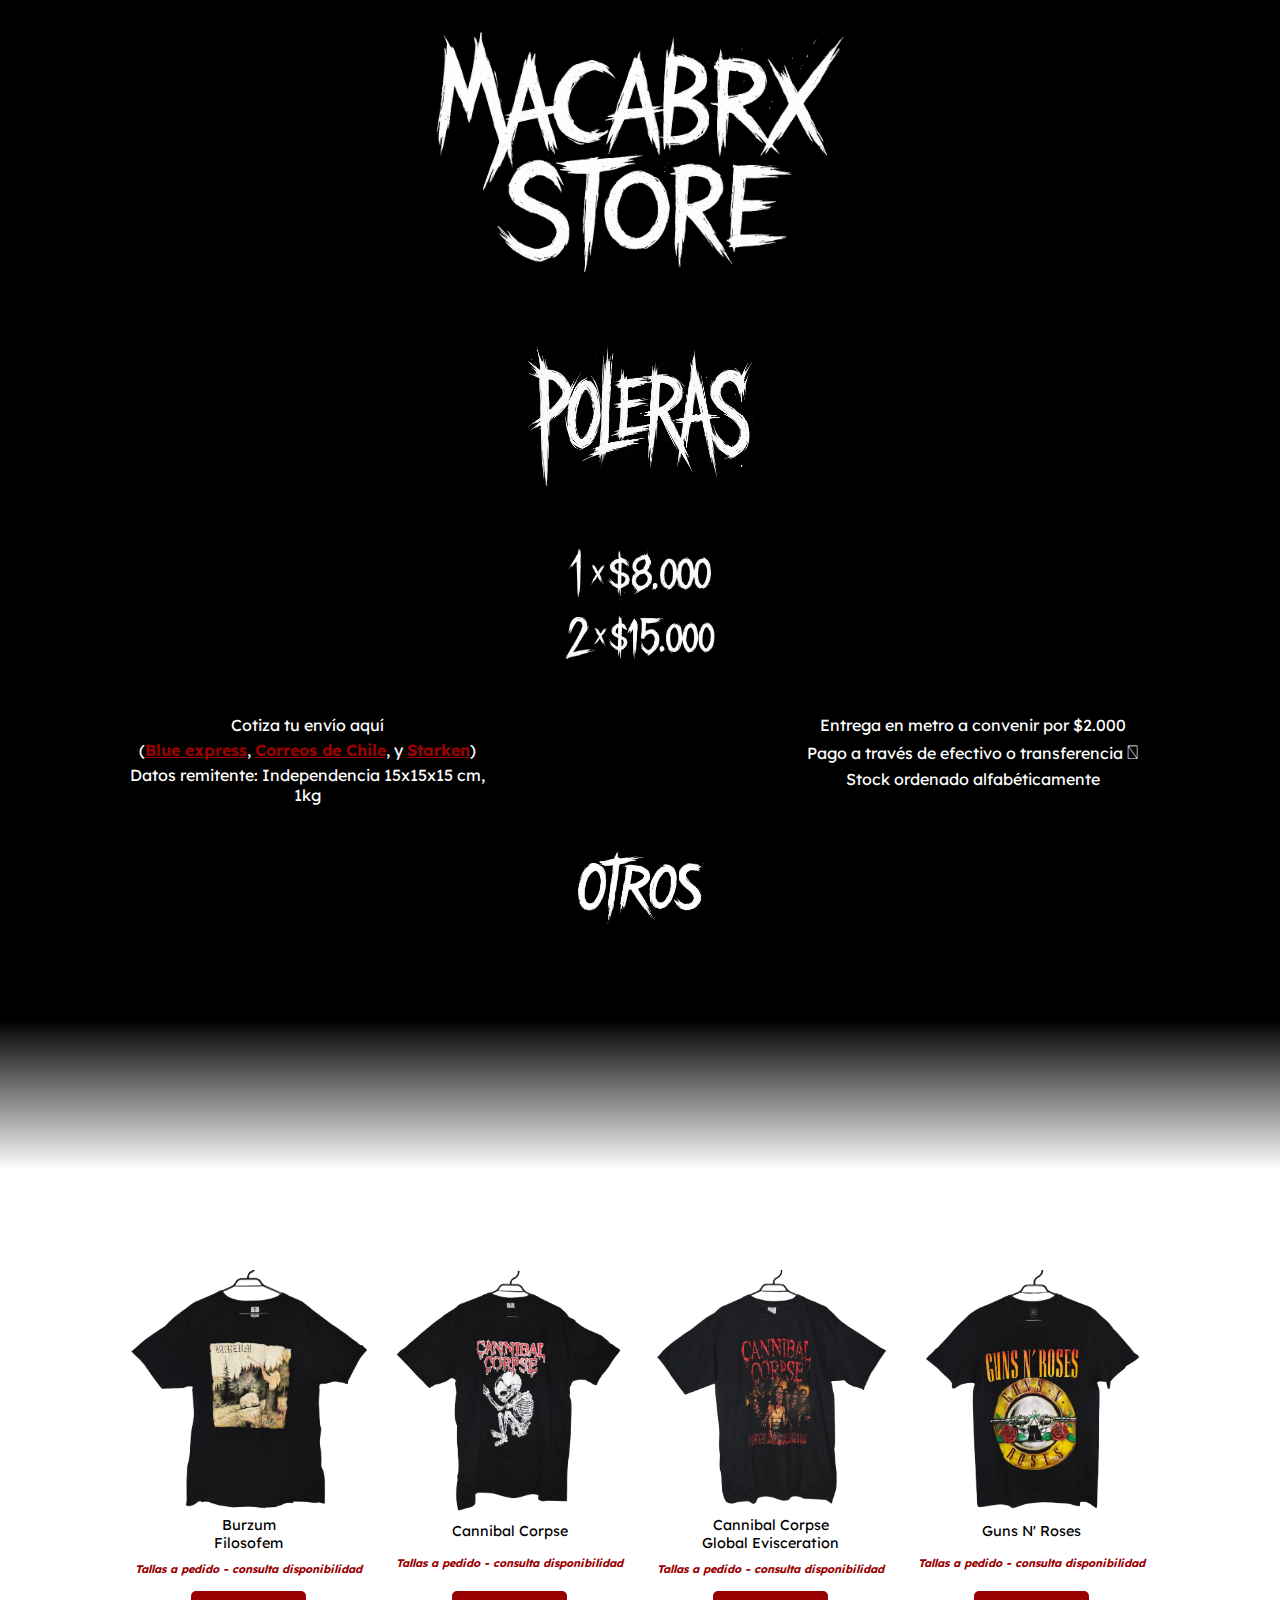
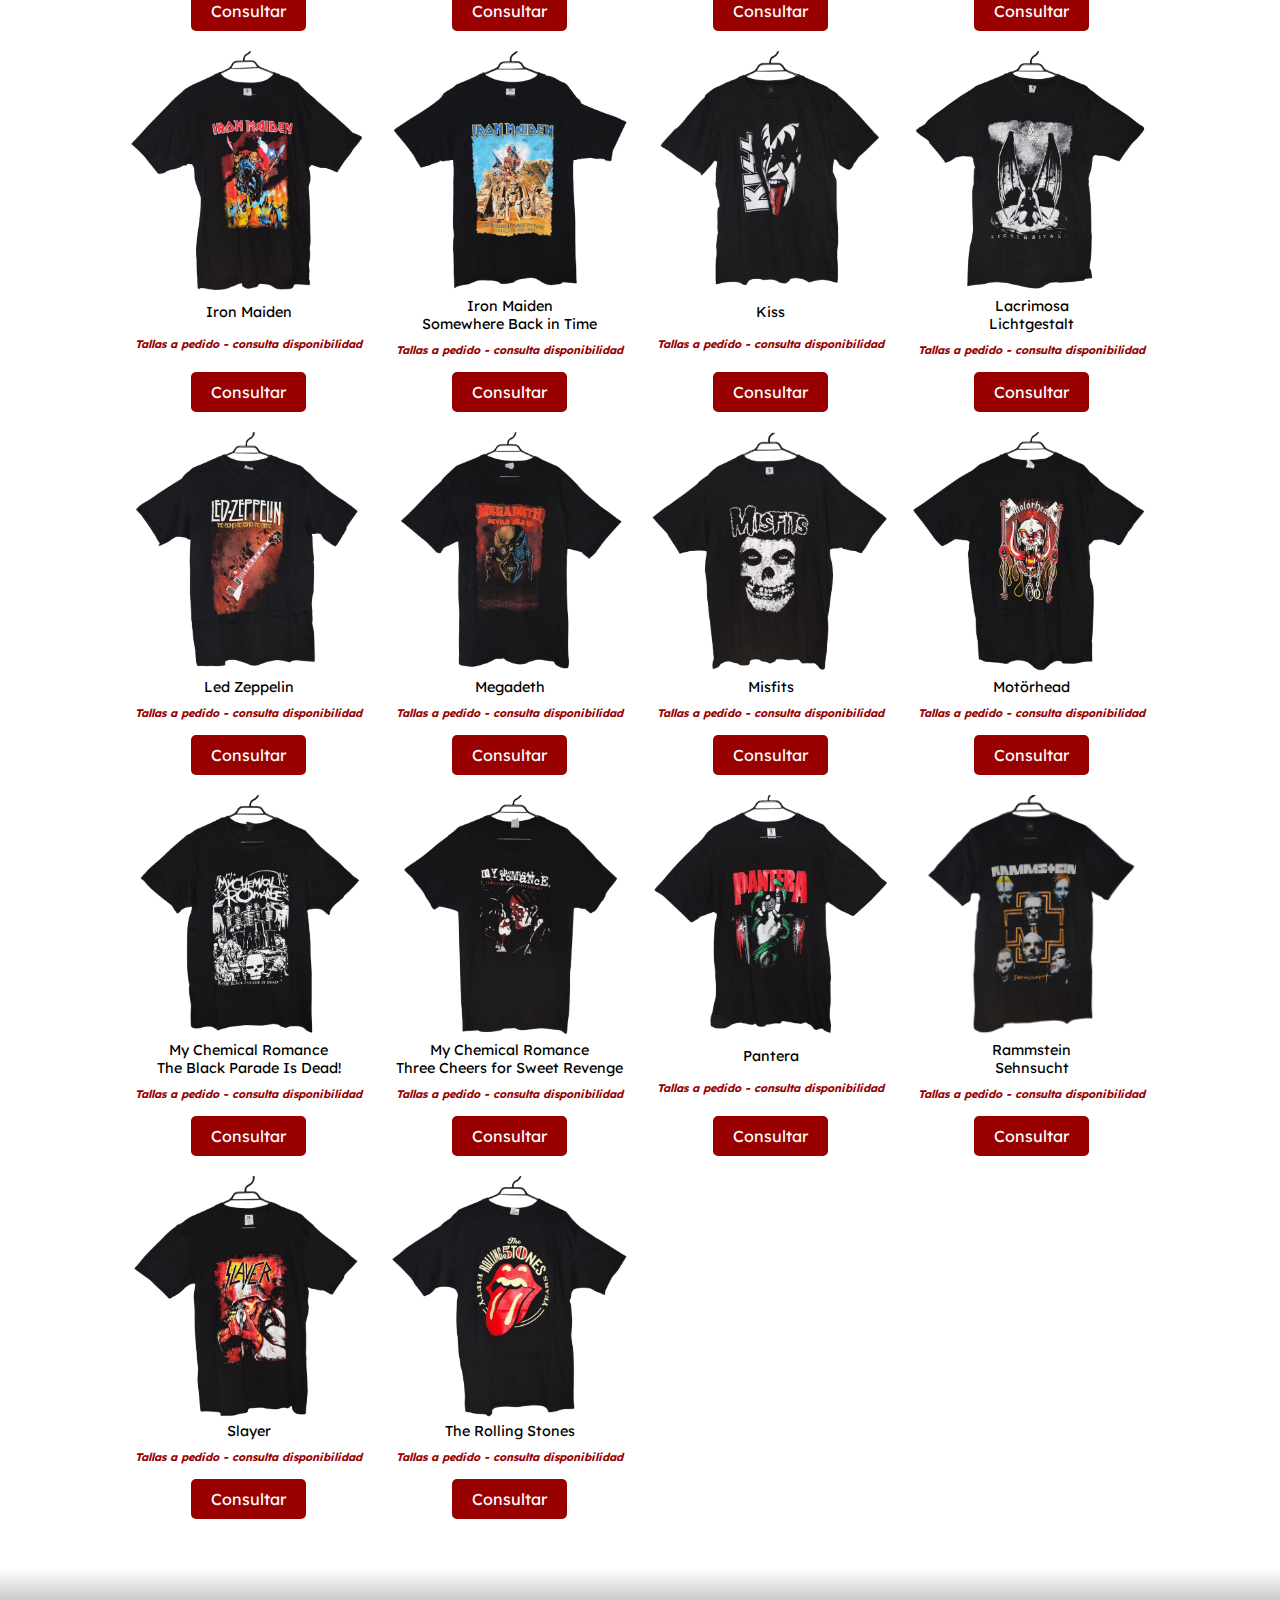
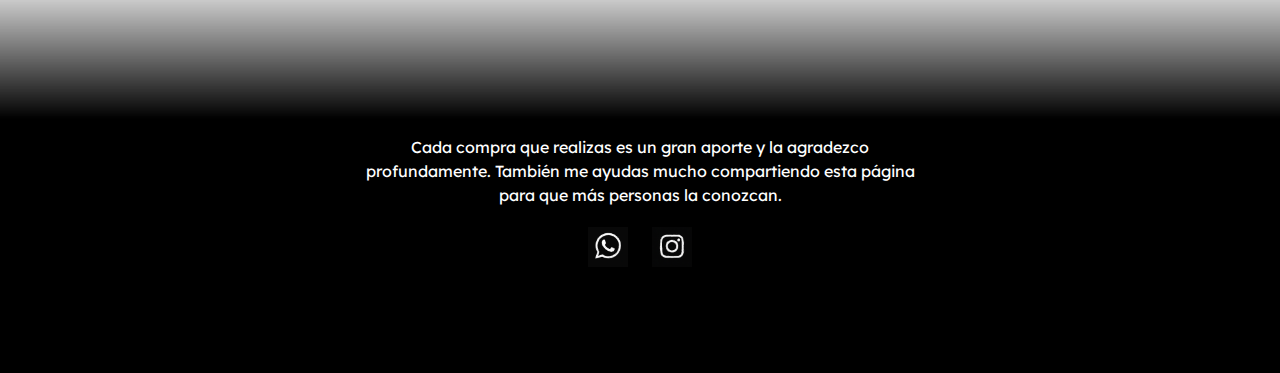
<file: index.html>
<!DOCTYPE html>
<html lang="es">
<head>
    <meta charset="UTF-8">
    <meta name="viewport" content="width=device-width, initial-scale=1.0">
    <title>macabrxstore</title>
    <link rel="icon" type="image/icon" href="fotos/icono.png">

    <link rel="preconnect" href="https://fonts.googleapis.com">
    <link rel="preconnect" href="https://fonts.gstatic.com" crossorigin>
    <link href="https://fonts.googleapis.com/css2?family=Lexend:wght@300;400;700&display=swap" rel="stylesheet">

    <style>
        body {
            background-color: #000;
            color: #fff;
            font-family: 'Lexend', sans-serif;
            margin: 0;
            padding: 0;
            position: relative;
            z-index: 1;
            font-weight: 400;
        }

        img {
            max-width: 100%;
            height: auto;
        }

        /* --- Contenedor principal de la sección superior --- */
        .main-info-container {
            width: 100%;
            margin: 0 auto;
            padding: 0 10%;
            box-sizing: border-box;
        }

        .header-images {
            display: flex;
            flex-direction: column;
            align-items: center;
            margin: 30px 0;
        }

        .header-images .logo {
            width: 40%;
            margin-bottom: 7%;
        }

        .header-images .poleras-image {
            width: 22%;
            margin-bottom: 3%;
        }

        .contact-info-blocks {
            display: flex;
            justify-content: space-between;
            align-items: flex-start;
        }

        .info-block {
            display: flex;
            flex-direction: column;
            align-items: center;
            text-align: center;
            flex-basis: 35%;
        }

        /* Clase para el nuevo contenedor de la parte superior */
        .info-block.info-prices {
            flex-basis: 100%;
        }

        .info-block img {
            width: 150px;
        }

        .info-block .info-text {
            margin-top: 20px;
        }

        .info-text p, .info-text span {
            font-size: 1rem;
            margin: 5px 0;
        }

        .info-text .cotiza-title {
            font-weight: 400;
        }

        .info-text .couriers a {
            color: #990000;
            font-weight: 700;
            text-decoration: underline;
        }

        .info-text .couriers a:hover {
            text-decoration: none;
        }

        .contact-details-container {
            display: flex;
            justify-content: space-between;
            align-items: flex-start;
            margin-top: 30px;
        }
        
        /* Oculta los iconos dentro de contact-details-container */
        .contact-details-container .info-block img {
            display: none;
        }

        /* --- Estilos para la cuadrícula de productos (Horizontal en móvil) --- */
        .product-grid {
            display: grid;
            grid-template-columns: repeat(4, 1fr);
            gap: 20px;
            margin-top: 50px;
            padding: 0 10%;
        }

        .product-item {
            text-align: center;
            display: flex;
            flex-direction: column;
            justify-content: space-between;
        }

        .product-item p {
            font-size: 0.9rem;
            margin: 5px 0;
            font-weight: 400;
        }

        .product-item .tallas {
            color: #990000;
            font-weight: bold;
            font-style: italic;
            font-size: 11px;
        }

        /* Efecto de agrandamiento al pasar el mouse */
        .product-item img {
            transition: transform 0.3s ease-in-out;
            cursor: pointer;
        }

        .product-item img:hover {
            transform: scale(1.20);
        }

        /* --- Sección "Acerca de" y Transición de blanco a negro --- */
        .about-section {
            text-align: center;
            padding: 0 20%;
            line-height: 1.5;
            font-weight: 400;
        }

        .about-section .about-text {
            color: #fff;
        }

        .about-section .social-icons {
            margin-top: 20px;
        }

        .about-section .social-icons a {
            text-decoration: none;
        }

        .about-section .social-icons img {
            width: 40px;
            margin: 0 10px;
        }

        /* --- Transición de negro a blanco --- */
        .black-to-white-transition {
            background-color: #000;
            color: #fff;
            background-image: url('fotos/transición negro a blanco.jpg');
            background-repeat: no-repeat;
            background-size: 100% 150px;
            background-position: center bottom;
            height: 150px;
            margin: 50px 0 0;
        }

        /* --- Sección de fondo blanco (poleras) --- */
        .white-background-section {
            background-color: #fff;
            color: #000;
            padding-top: 50px;
            padding-bottom: 50px;
            position: relative;
            z-index: 1;
        }

        .white-background-section a {
            color: #000;
        }

        /* --- Sección de fondo negro (acerca de) --- */
        .black-background-section {
            background-color: #000;
            color: #fff;
            padding-top: 150px;
            padding-bottom: 100px;
            background-image: url('fotos/transición blanco a negro.jpg');
            background-repeat: no-repeat;
            background-size: 100% 150px;
            background-position: center top;
        }

        /* Estilo del botón de compra */
        .buy-button {
            background-color: #990000;
            color: white;
            border: none;
            padding: 10px 20px;
            cursor: pointer;
            font-family: 'Lexend', sans-serif;
            font-size: 1rem;
            margin-top: 10px;
            text-decoration: none;
            border-radius: 5px;
        }

        .buy-button:hover {
            background-color: #b20000;
        }
        
        /* --- Botón para la categoría "Otros" --- */
        .otros-button-container {
            text-align: center;
            padding: 40px 0;
        }

        .otros-button-container img {
            width: 10%; /* Puedes ajustar el tamaño aquí */
            cursor: pointer;
            transition: transform 0.3s ease-in-out;
        }

        .otros-button-container img:hover {
            transform: scale(1.1); /* Efecto de agrandamiento al pasar el mouse */
        }
        
        /* === Media Queries para hacerlo responsivo === */
        @media (max-width: 1024px) {
            .product-grid {
                grid-template-columns: repeat(2, 1fr);
                padding: 0 5%;
            }
        }

        @media (max-width: 600px) {
            .contact-info-blocks, .contact-details-container {
                flex-direction: column;
                align-items: center;
            }
            .product-grid {
                grid-template-columns: repeat(2, 1fr); /* 2 poleras en horizontal para móviles */
                padding: 0 2%;
            }
            .info-block {
                margin-bottom: 30px;
            }
            .main-info-container {
                padding: 0 5%;
            }
            /* Ajustes para el tamaño de las imágenes en móviles */
            .header-images .logo {
                width: 80%;
                margin-bottom: 10%;
            }
            .header-images .poleras-image {
                width: 50%;
                margin-bottom: 5%;
            }
            .contact-info-blocks .info-prices img {
                width: 30%;
            }
            /* Ajuste de tamaño para el botón de poleras en móviles */
            .otros-button-container img {
                width: 150px;
            }
        }
    </style>
</head>

<body>

    <div class="main-info-container">
        <div class="header-images">
            <img class="logo" src="fotos/logo.png" alt="Logo de Macabrxstore" />
            <img class="poleras-image" src="fotos/poleras.png" alt="Título de la sección de poleras" />
        </div>

        <div class="contact-info-blocks">
            <div class="info-block info-prices">
                <img src="fotos/precios.png" alt="Imagen con lista de precios de poleras" />
            </div>
        </div>

        <div class="contact-details-container">
            <div class="info-block">
                <div class="info-text">
                    <p class="cotiza-title">Cotiza tu envío aquí</p>
                    <div>
                        <span class="couriers">(<a href="https://www.blue.cl/emprendedores/plataforma-emprendedores#cotizadorEmprendedores" target="_blank">Blue express</a>, <a href="https://www.correos.cl/cotizador" target="_blank">Correos de Chile</a>, y <a href="https://starken.cl/cotizador" target="_blank">Starken</a>)</span>
                    </div>
                    <p>Datos remitente: Independencia 15x15x15 cm, 1kg</p>
                </div>
            </div>

            <div class="info-block">
                <div class="info-text">
                    <p>Entrega en metro a convenir por $2.000</p>
                    <p>Pago a través de efectivo o transferencia <span style="font-size: 1.2rem;">𖤐</span></p>
                    <p>Stock ordenado alfabéticamente</p>
                </div>
            </div>
        </div>
    </div>

    <div class="otros-button-container">
        <a href="https://macabrxstore.github.io/otros/">
            <img src="fotos/otros.png" alt="Botón para la categoría 'Otros'" />
        </a>
    </div>

    <div class="black-to-white-transition"></div>

    <div class="white-background-section">
        <div class="product-grid" id="product-grid">
            <div class="product-item">
                <img src="fotos/Poleras/Burzum.png" alt="Polera de Burzum Filosofem" />
                <p>Burzum<br>Filosofem</p>
                <p class="tallas">Tallas a pedido - consulta disponibilidad</p>
                <a href="https://wa.me/56935369789?text=Hola%2C%20me%20interesa%20la%20polera%20de%20Burzum%20Filosofem.%20%C2%BFLa%20tienes%20disponible%3F" target="_blank" style="text-decoration: none;">
                    <button class="buy-button">Consultar</button>
                </a>
            </div>
            <div class="product-item">
                <img src="fotos/Poleras/Cannibal Corpse.png" alt="Polera de Cannibal Corpse con diseño de esqueleto y logo" />
                <p>Cannibal Corpse</p>
                <p class="tallas">Tallas a pedido - consulta disponibilidad</p>
                <a href="https://wa.me/56935369789?text=Hola%2C%20me%20interesa%20la%20polera%20de%20Cannibal%20Corpse.%20%C2%BFLa%20tienes%20disponible%3F" target="_blank" style="text-decoration: none;">
                    <button class="buy-button">Consultar</button>
                </a>
            </div>
            <div class="product-item">
                <img src="fotos/Poleras/Cannibal Corpse(1).png" alt="Polera de Cannibal Corpse Global Evisceration" />
                <p>Cannibal Corpse<br>Global Evisceration</p>
                <p class="tallas">Tallas a pedido - consulta disponibilidad</p>
                <a href="https://wa.me/56935369789?text=Hola%2C%20me%20interesa%20la%20polera%20de%20Cannibal%20Corpse%20Global%20Evisceration.%20%C2%BFLa%20tienes%20disponible%3F" target="_blank" style="text-decoration: none;">
                    <button class="buy-button">Consultar</button>
                </a>
            </div>
            <div class="product-item">
                <img src="fotos/Poleras/Guns N_ Roses.png" alt="Polera de Guns N' Roses" />
                <p>Guns N' Roses</p>
                <p class="tallas">Tallas a pedido - consulta disponibilidad</p>
                <a href="https://wa.me/56935369789?text=Hola%2C%20me%20interesa%20la%20polera%20de%20Guns%20N'%20Roses.%20%C2%BFLa%20tienes%20disponible%3F" target="_blank" style="text-decoration: none;">
                    <button class="buy-button">Consultar</button>
                </a>
            </div>
            <div class="product-item">
                <img src="fotos/Poleras/Iron Maiden.png" alt="Polera de Iron Maiden con Eddie y logo" />
                <p>Iron Maiden</p>
                <p class="tallas">Tallas a pedido - consulta disponibilidad</p>
                <a href="https://wa.me/56935369789?text=Hola%2C%20me%20interesa%20la%20polera%20de%20Iron%20Maiden.%20%C2%BFLa%20tienes%20disponible%3F" target="_blank" style="text-decoration: none;">
                    <button class="buy-button">Consultar</button>
                </a>
            </div>
            <div class="product-item">
                <img src="fotos/Poleras/Iron Maiden(1).png" alt="Polera de Iron Maiden Somewhere Back in Time" />
                <p>Iron Maiden<br>Somewhere Back in Time</p>
                <p class="tallas">Tallas a pedido - consulta disponibilidad</p>
                <a href="https://wa.me/56935369789?text=Hola%2C%20me%20interesa%20la%20polera%20de%20Iron%20Maiden%20Somewhere%20Back%20in%20Time.%20%C2%BFLa%20tienes%20disponible%3F" target="_blank" style="text-decoration: none;">
                    <button class="buy-button">Consultar</button>
                </a>
            </div>
            <div class="product-item">
                <img src="fotos/Poleras/Kiss.png" alt="Polera de Kiss" />
                <p>Kiss</p>
                <p class="tallas">Tallas a pedido - consulta disponibilidad</p>
                <a href="https://wa.me/56935369789?text=Hola%2C%20me%20interesa%20la%20polera%20de%20Kiss.%20%C2%BFLa%20tienes%20disponible%3F" target="_blank" style="text-decoration: none;">
                    <button class="buy-button">Consultar</button>
                </a>
            </div>
            <div class="product-item">
                <img src="fotos/Poleras/Lacrimosa.png" alt="Polera de Lacrimosa Lichtgestalt" />
                <p>Lacrimosa<br>Lichtgestalt</p>
                <p class="tallas">Tallas a pedido - consulta disponibilidad</p>
                <a href="https://wa.me/56935369789?text=Hola%2C%20me%20interesa%20la%20polera%20de%20Lacrimosa%20Lichtgestalt.%20%C2%BFLa%20tienes%20disponible%3F" target="_blank" style="text-decoration: none;">
                    <button class="buy-button">Consultar</button>
                </a>
            </div>
            <div class="product-item">
                <img src="fotos/Poleras/Led Zeppelin.png" alt="Polera de Led Zeppelin" />
                <p>Led Zeppelin</p>
                <p class="tallas">Tallas a pedido - consulta disponibilidad</p>
                <a href="https://wa.me/56935369789?text=Hola%2C%20me%20interesa%20la%20polera%20de%20Led%20Zeppelin.%20%C2%BFLa%20tienes%20disponible%3F" target="_blank" style="text-decoration: none;">
                    <button class="buy-button">Consultar</button>
                </a>
            </div>
            <div class="product-item">
                <img src="fotos/Poleras/Megadeth.png" alt="Polera de Megadeth" />
                <p>Megadeth</p>
                <p class="tallas">Tallas a pedido - consulta disponibilidad</p>
                <a href="https://wa.me/56935369789?text=Hola%2C%20me%20interesa%20la%20polera%20de%20Megadeth.%20%C2%BFLa%20tienes%20disponible%3F" target="_blank" style="text-decoration: none;">
                    <button class="buy-button">Consultar</button>
                </a>
            </div>
            <div class="product-item">
                <img src="fotos/Poleras/Misfits.png" alt="Polera de Misfits con logo del cráneo" />
                <p>Misfits</p>
                <p class="tallas">Tallas a pedido - consulta disponibilidad</p>
                <a href="https://wa.me/56935369789?text=Hola%2C%20me%20interesa%20la%20polera%20de%20Misfits.%20%C2%BFLa%20tienes%20disponible%3F" target="_blank" style="text-decoration: none;">
                    <button class="buy-button">Consultar</button>
                </a>
            </div>
            <div class="product-item">
                <img src="fotos/Poleras/Motorhead.png" alt="Polera de Motörhead" />
                <p>Motörhead</p>
                <p class="tallas">Tallas a pedido - consulta disponibilidad</p>
                <a href="https://wa.me/56935369789?text=Hola%2C%20me%20interesa%20la%20polera%20de%20Motorhead.%20%C2%BFLa%20tienes%20disponible%3F" target="_blank" style="text-decoration: none;">
                    <button class="buy-button">Consultar</button>
                </a>
            </div>
            <div class="product-item">
                <img src="fotos/Poleras/My Chemical Romance.png" alt="Polera de My Chemical Romance The Black Parade Is Dead!" />
                <p>My Chemical Romance<br>The Black Parade Is Dead!</p>
                <p class="tallas">Tallas a pedido - consulta disponibilidad</p>
                <a href="https://wa.me/56935369789?text=Hola%2C%20me%20interesa%20la%20polera%20de%20My%20Chemical%20Romance%20The%20Black%20Parade%20Is%20Dead!.%20%C2%BFLa%20tienes%20disponible%3F" target="_blank" style="text-decoration: none;">
                    <button class="buy-button">Consultar</button>
                </a>
            </div>
            <div class="product-item">
                <img src="fotos/Poleras/My Chemical Romance(1).png" alt="Polera de My Chemical Romance Three Cheers for Sweet Revenge" />
                <p>My Chemical Romance<br>Three Cheers for Sweet Revenge</p>
                <p class="tallas">Tallas a pedido - consulta disponibilidad</p>
                <a href="https://wa.me/56935369789?text=Hola%2C%20me%20interesa%20la%20polera%20de%20My%20Chemical%20Romance%20Three%20Cheers%20for%20Sweet%20Revenge.%20%C2%BFLa%20tienes%20disponible%3F" target="_blank" style="text-decoration: none;">
                    <button class="buy-button">Consultar</button>
                </a>
            </div>
            <div class="product-item">
                <img src="fotos/Poleras/Pantera.png" alt="Polera de Pantera" />
                <p>Pantera</p>
                <p class="tallas">Tallas a pedido - consulta disponibilidad</p>
                <a href="https://wa.me/56935369789?text=Hola%2C%20me%20interesa%20la%20polera%20de%20Pantera.%20%C2%BFLa%20tienes%20disponible%3F" target="_blank" style="text-decoration: none;">
                    <button class="buy-button">Consultar</button>
                </a>
            </div>
            <div class="product-item">
                <img src="fotos/Poleras/Rammstein.png" alt="Polera de Rammstein Sehnsucht" />
                <p>Rammstein<br>Sehnsucht</p>
                <p class="tallas">Tallas a pedido - consulta disponibilidad</p>
                <a href="https://wa.me/56935369789?text=Hola%2C%20me%20interesa%20la%20polera%20de%20Rammstein%20Sehnsucht.%20%C2%BFLa%20tienes%20disponible%3F" target="_blank" style="text-decoration: none;">
                    <button class="buy-button">Consultar</button>
                </a>
            </div>
            <div class="product-item">
                <img src="fotos/Poleras/Slayer.png" alt="Polera de Slayer" />
                <p>Slayer</p>
                <p class="tallas">Tallas a pedido - consulta disponibilidad</p>
                <a href="https://wa.me/56935369789?text=Hola%2C%20me%20interesa%20la%20polera%20de%20Slayer.%20%C2%BFLa%20tienes%20disponible%3F" target="_blank" style="text-decoration: none;">
                    <button class="buy-button">Consultar</button>
                </a>
            </div>
            <div class="product-item">
                <img src="fotos/Poleras/The Rolling Stones.png" alt="Polera de The Rolling Stones" />
                <p>The Rolling Stones</p>
                <p class="tallas">Tallas a pedido - consulta disponibilidad</p>
                <a href="https://wa.me/56935369789?text=Hola%2C%20me%20interesa%20la%20polera%20de%20The%20Rolling%20Stones.%20%C2%BFLa%20tienes%20disponible%3F" target="_blank" style="text-decoration: none;">
                    <button class="buy-button">Consultar</button>
                </a>
            </div>
        </div>
    </div>

    <div class="black-background-section">
        <div class="about-section">
            <p class="about-text">
                Cada compra que realizas es un gran aporte y la agradezco<br>
                profundamente. También me ayudas mucho compartiendo esta página<br>
                para que más personas la conozcan.
            </p>
            <div class="social-icons">
                <a href="https://wa.me/56935369789" target="_blank">
                    <img src="fotos/whatsapp.png" alt="Ícono de WhatsApp" />
                </a>
                <a href="https://instagram.com/macabrxstore" target="_blank">
                    <img src="fotos/instagram.png" alt="Ícono de Instagram" />
                </a>
            </div>
        </div>
    </div>

    <script src="script.js"></script>
</body>
</html>
</file>
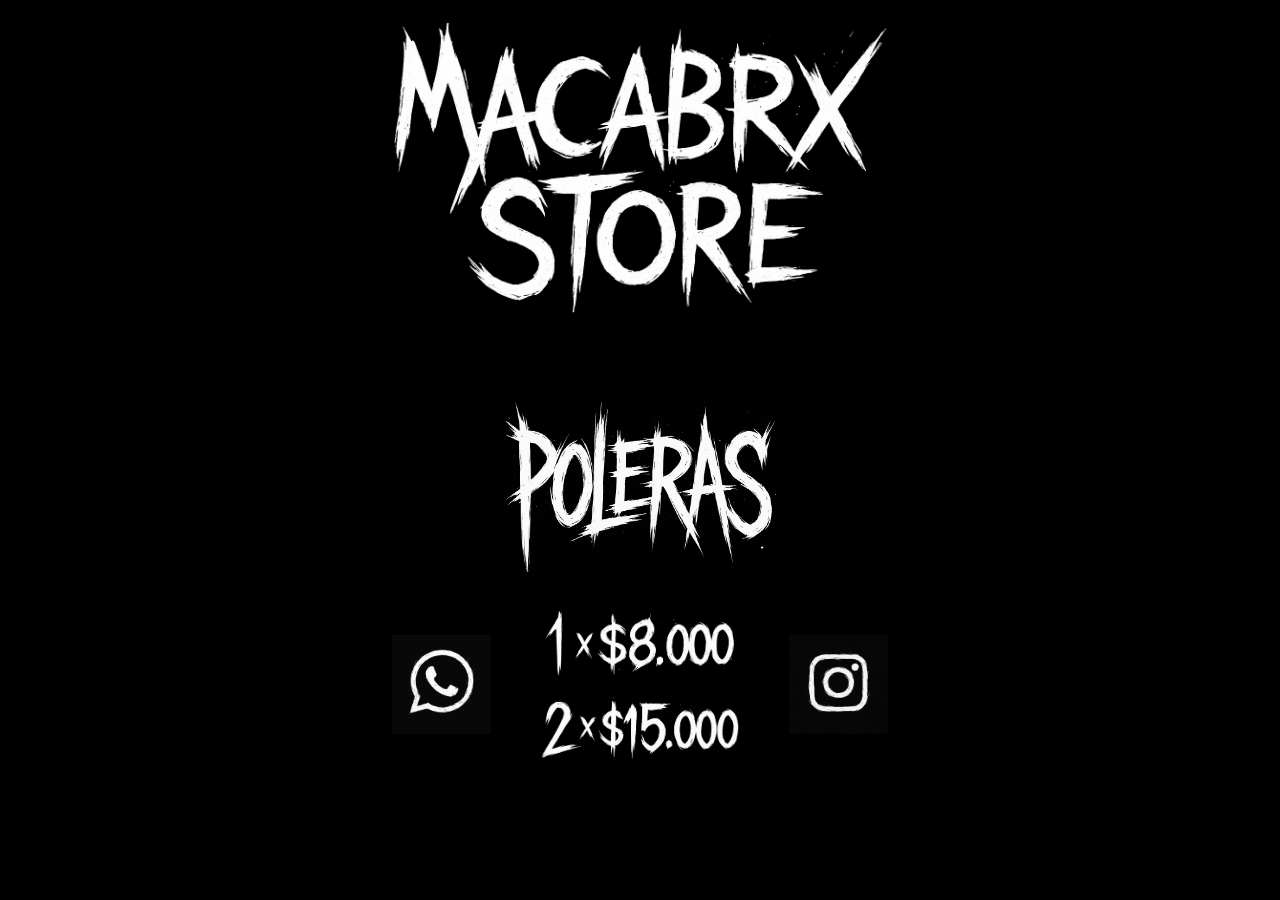
<file: docs/index.html>
<!DOCTYPE html>
<html lang="es">
<head>
  <meta charset="UTF-8">
  <meta name="viewport" content="width=device-width, initial-scale=1.0">
  <title>macabrxstore</title>

  <!-- Conecta archivo CSS personalizado -->
  <link rel="stylesheet" href="style.css">

</head>

<body>

  <img src="fotos/logo.png" alt="logo" style="display: block; margin: 0 auto 7%;" width="40%">
  <img src="fotos/poleras.png" alt="poleras" style="display: block; margin: 0 auto 3%;" width="22%">
  
<div style="display: flex; align-items: center; justify-content: center; gap: 5%; width: 80%; margin: 0 auto;">

  <!-- Icono WhatsApp a la izquierda -->
  <a href="https://wa.me/56935369789?text=Hola%2C%20estoy%20interesadx%20en" target="_blank" style="flex: 0 0 10%;">
    <img src="fotos/whatsapp.png" alt="whatsApp" style="width: 100%; height: auto;">
  </a>

  <!-- Imagen central -->
  <div style="flex: 0 0 20%;">
    <img src="fotos/precios.png" alt="precios" style="width: 100%; height: auto;">
  </div>

  <!-- Icono Instagram a la derecha -->
  <a href="https://instagram.com/macabrxstore" target="_blank" style="flex: 0 0 10%;">
    <img src="fotos/instagram.png" alt="instagram" style="width: 100%; height: auto;">
  </a>

</div>


</body>
</html>
</file>
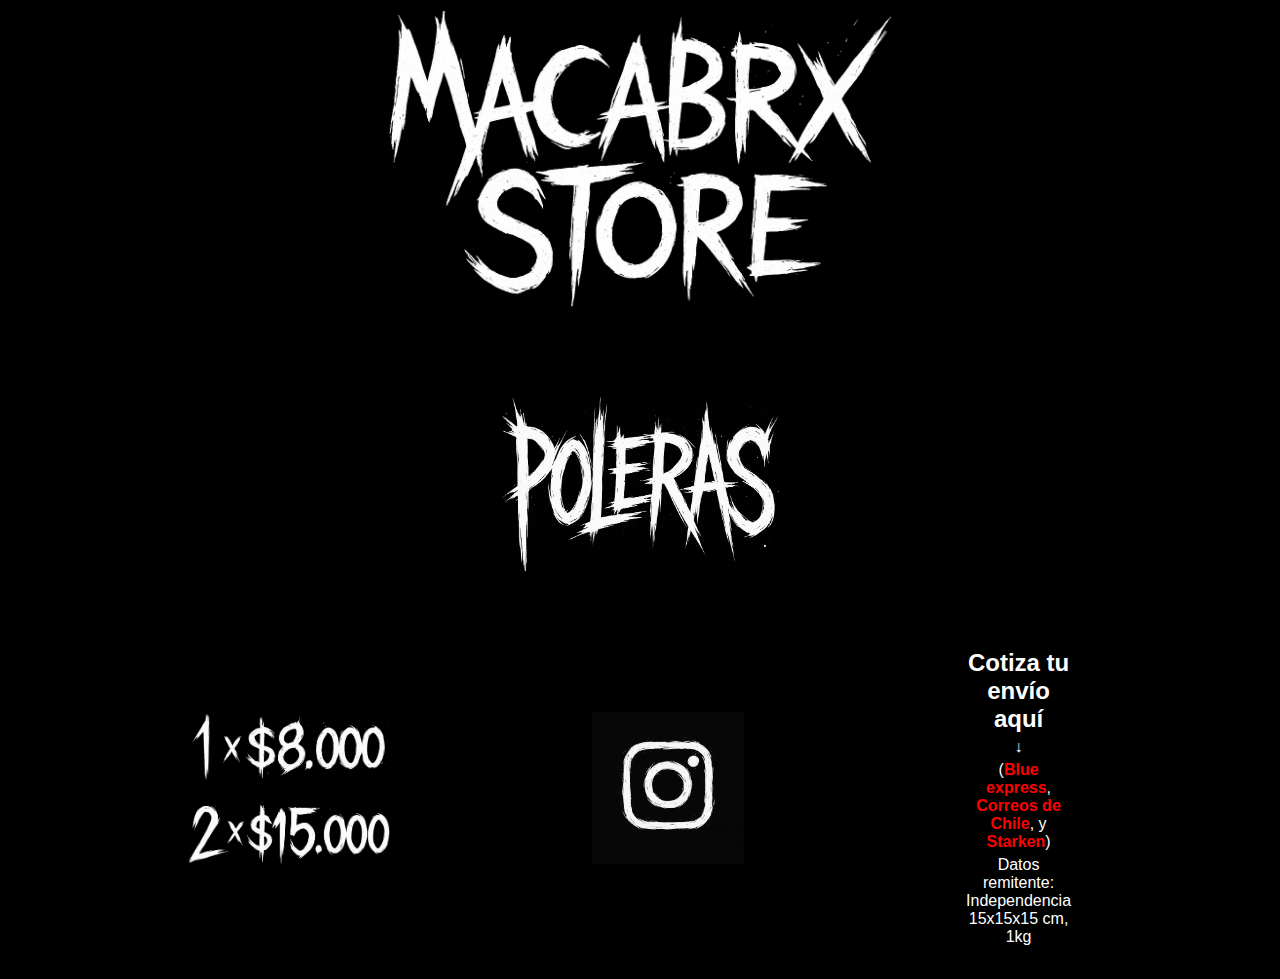
<file: Index copia.html>
<!DOCTYPE html>
<html lang="es">
<head>
  <meta charset="UTF-8">
  <meta name="viewport" content="width=device-width, initial-scale=1.0">
  <title>macabrxstore</title>
  <link rel="icon" type="image/icon" href="fotos/icono.png">

  <!-- Conecta archivo CSS personalizado -->
  <link rel="stylesheet" href="style.css">

</head>

<body>

  <img src="fotos/logo.png" alt="logo" style="display: block; margin: 0 auto 7%;" width="40%">
  <img src="fotos/poleras.png" alt="poleras" style="display: block; margin: 0 auto 3%;" width="22%">
  
<div style="display: flex; align-items: center; justify-content: center; gap: 20%; width: 80%; margin: 0 auto;">

  <!-- Icono WhatsApp a la izquierda -->
  <a href="https://wa.me/56935369789?text=Hola%2C%20estoy%20interesadx%20en" target="_blank" style="flex: 0 0 15%;">
    <img src="fotos/whatsapp.png" alt="whatsApp" style="width: 100%; height: auto;">
  </a>

  <!-- Imagen central -->
  <div style="flex: 0 0 20%;">
    <img src="fotos/precios.png" alt="precios" style="width: 100%; height: auto;">
  </div>

  <!-- Icono Instagram a la derecha -->
  <a href="https://instagram.com/macabrxstore" target="_blank" style="flex: 0 0 15%;">
    <img src="fotos/instagram.png" alt="instagram" style="width: 100%; height: auto;">
  </a>

<body style="background-color: #000; color: #fff; font-family: sans-serif;">

    <div style="text-align: center; margin: 20px; display: inline-block; vertical-align: top;">
        <style>
            .left-container h2 {
                font-size: 1.5rem;
                margin-bottom: 5px;
            }
            .left-container p {
                font-size: 1rem;
                margin: 5px 0;
            }
            .left-container .couriers a {
                color: red;
                font-weight: bold;
                text-decoration: none;
            }
            .left-container .couriers a:hover {
                text-decoration: underline;
            }
        </style>
        <div class="left-container">
            <h2>Cotiza tu envío aquí</h2>
            <p>↓</p>
            <div>
                <span class="couriers">(<a href="#">Blue express</a>, <a href="#">Correos de Chile</a>, y <a href="#">Starken</a>)</span>
            </div>
            <p>Datos remitente: Independencia 15x15x15 cm, 1kg</p>
        </div>
    </div>

    <div style="text-align: center; margin: 20px; display: inline-block; vertical-align: top;">
        <style>
            .right-container p {
                font-size: 1rem;
                margin: 5px 0;
            }
            .right-container .stock {
                color: red;
            }
        </style>
        <div class="right-container">
            <p>Entrega en metro a convenir por $2.000</p>
            <p>Pago a través de efectivo o transferencia <span style="font-size: 1.2rem;">✨</span></p>
            <p class="stock">Stock ordenado alfabéticamente</p>
        </div>
    </div>




</body>
</html>
</file>
<file: docs/style.css>
/* -------------------------------
   Cargar fuente Lexend - Latin Extended
---------------------------------*/

@font-face {
  font-family: 'Lexend';
  font-style: normal;
  font-weight: 100 900;
  font-display: swap;
  src: url(https://fonts.gstatic.com/s/lexend/v25/wlpwgwvFAVdoq2_v9aQU4Wc.woff2) format('woff2');
  unicode-range: U+0100-02BA, U+02BD-02C5, U+02C7-02CC, U+02CE-02D7, U+02DD-02FF, U+0304, U+0308, U+0329, U+1D00-1DBF, U+1E00-1E9F, U+1EF2-1EFF, U+2020, U+20A0-20AB, U+20AD-20C0, U+2113, U+2C60-2C7F, U+A720-A7FF;
}

/* -------------------------------
   Estilos generales de la página
---------------------------------*/

body {
  background-color: #000000; /* fondo negro */
  color: #ffffff;            /* texto blanco */
  font-family: 'Lexend', sans-serif; /* usar Lexend */
  font-size: 12px;           /* tamaño de fuente 12px */
  margin: 20px;              /* margen default */
  line-height: 1.6;          /* espaciado legible */
}

/* Encabezados */
h1, h2, h3 {
  color: #ffffff;
}

/* Párrafos */
p {
  color: #ffffff;
}

/* Botones */
button {
  background-color: #ffffff; /* fondo blanco */
  color: #000000;            /* texto negro */
  border: none;
  padding: 12px 20px;
  border-radius: 12px;       /* bordes redondeados */
  cursor: pointer;
  font-size: 12px;           /* mismo tamaño que el texto de la página */
}
</file>
<file: style.css>
/*
 * Asegúrate de que la fuente Lexend esté importada con un peso alto.
 * Por ejemplo, con 700 o 800.
 */
@import url('https://fonts.googleapis.com/css2?family=Lexend:wght@700&display=swap');

/* El resto de tus estilos CSS van aquí */

.info-envio-cotiza h2 {
    font-size: 1.5rem;
    margin-bottom: 5px;
    font-weight: 700; /* Hace que el texto sea más grueso */
}

/* El resto de tus estilos */
.info-envio-cotiza, .info-envio-entrega {
    text-align: center;
    margin: 20px;
    max-width: 400px;
}
.info-envio-cotiza p, .info-envio-entrega p {
    font-size: 1rem;
    margin: 5px 0;
}
.info-envio-cotiza .couriers a {
    color: red;
    font-weight: 700; /* Asegúrate de que los enlaces sean gruesos */
    text-decoration: none;
}
.info-envio-cotiza .couriers a:hover {
    text-decoration: underline;
}
.info-envio-entrega .stock {
    color: red;
    font-weight: 700; /* Aplica negrita a este texto también */
}
</file>
